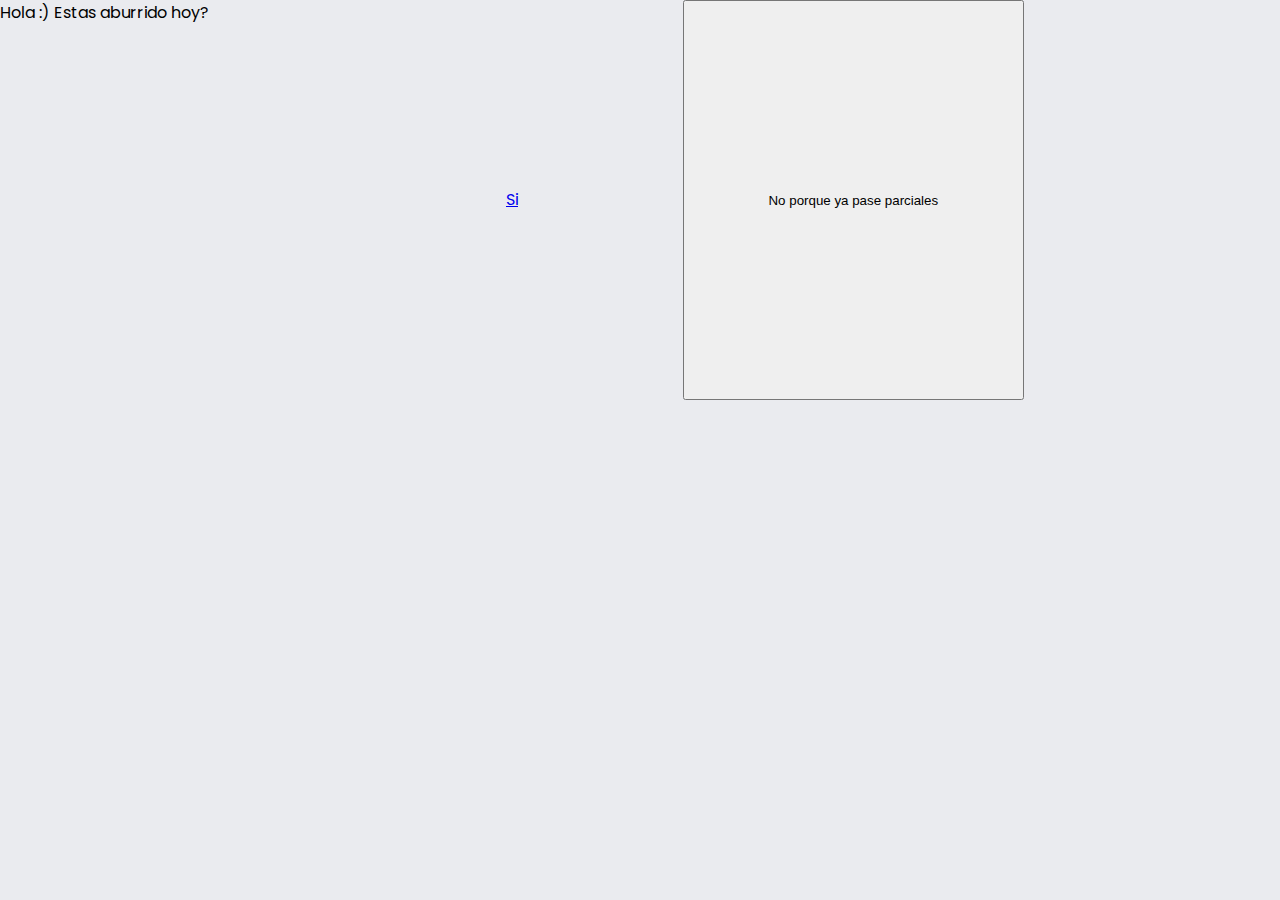
<file: index.html>
<!DOCTYPE html>
<html lang="en">
<head>
    <meta charset="UTF-8">
    <meta http-equiv="X-UA-Compatible" content="IE=edge">
    <meta name="viewport" content="width=device-width, initial-scale=1.0">
    <title>Document</title>
    <link rel="stylesheet" href="estilos.css">
</head>
<body>
    <div class="div1">
            <p1 class="hola"> 
                Hola :)
                Estas aburrido hoy?    
            </p1>
           <div>
            <a href="aburrido.html">
                <span> Si</span>
               
             </a>

           </div>
        
        </button>
        <button onclick="location.href=aburrido.html">No porque ya pase parciales</button>

    </div>
   

</body>
</html>
</file>
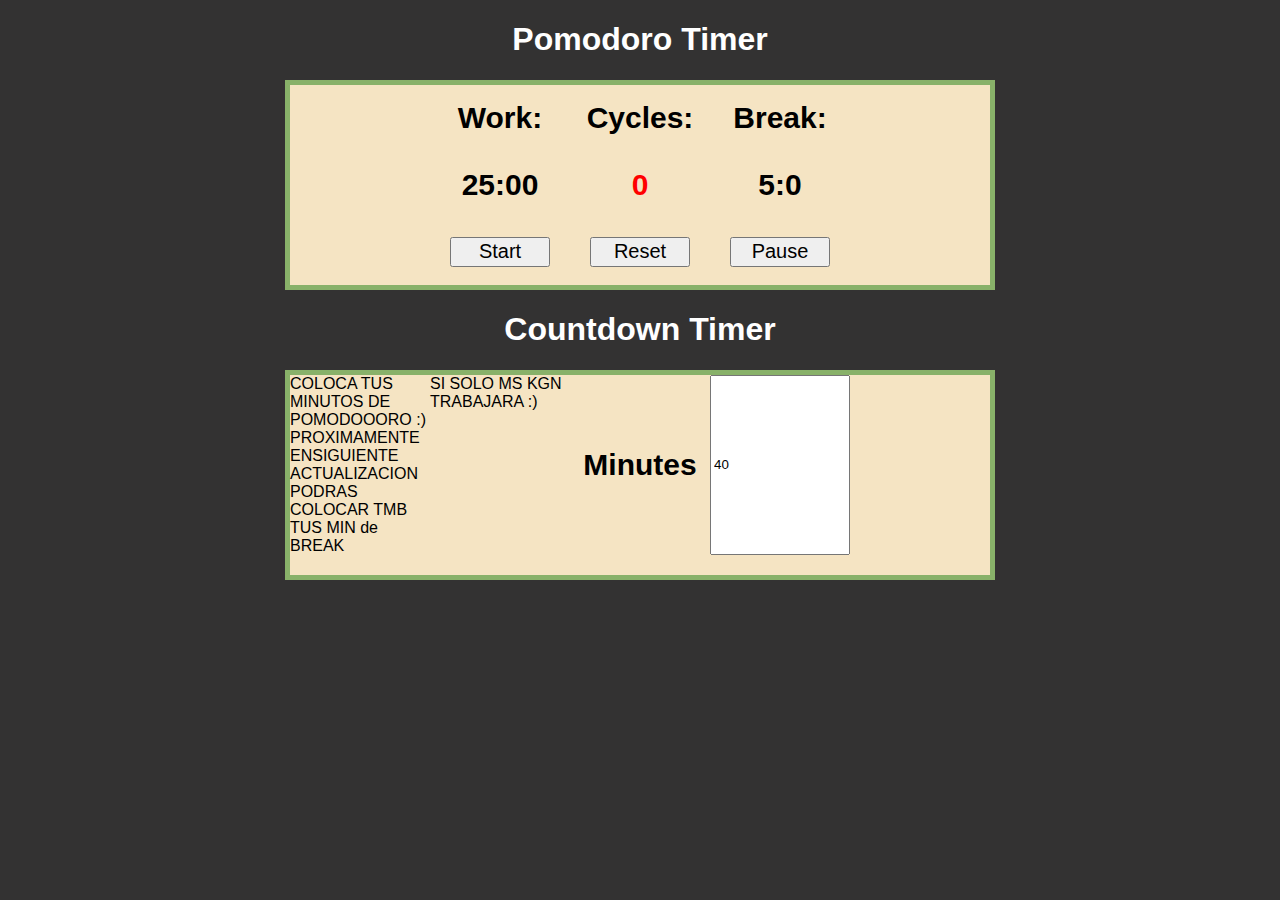
<file: pomodoro.html>
<!DOCTYPE html>
<html lang="en">
<head>
    <meta charset="UTF-8">
    <meta http-equiv="X-UA-Compatible" content="IE=edge">
    <meta name="viewport" content="width=device-width, initial-scale=1.0">
    <title>Pomodo Timer</title>
    <link rel="stylesheet" href="stylepomodo.css">
</head>
<body>
        <h1>Pomodoro Timer</h1>
    <div id="container">
        <p id="work" class="label">Work:</p><p id="break" class="label">Break:</p><p id="cycles" class="label">Cycles:</p>
        <!--Work Timer-->
        <div id="work-timer" class="timer">
            <p id="w_minutes">25</p><p class="semicolon">:</p><p id="w_seconds">00</p>
        </div>

        <!--Cycle Counter-->
        <p id="counter" class="timer">0</p>

        <!--Break Timer-->
        <div id="break-timer" class="timer">
            <p id="b_minutes">5</p><p class="semicolon">:</p><p id="b_seconds">0</p>
        </div>
        <button id="start" class="btn">Start</button>
        <button id="stop" class="btn">Pause</button>
        <button id="reset" class="btn">Reset</button>
    </div>

    <h1>Countdown Timer</h1>
    <div id="container">
        <!-- <p id="hour-label" class="label">COLOCA TUS MINUTOS DE POMODOOORO :) PROXIMAMENTE EN LA SIGUIENTE ACTUALIZACION PODRAS COLOCAR TMB TUS MINUTOS DE BREAK SI SOLO MS KGN TRABAJARA :)</p> -->
        <span>COLOCA TUS MINUTOS DE POMODOOORO :) PROXIMAMENTE ENSIGUIENTE ACTUALIZACION PODRAS COLOCAR TMB TUS MIN de BREAK </span>
        <span>SI SOLO MS KGN TRABAJARA :)</span>
        <p id="min-label" class="label">Minutes</p>
        <!-- <p id="sec-label" class="label">Seconds</p> -->
        <!-- <input id="hour" type="number" max="99" min="0" value="0" class="time">
            <p id="p1" class="semicolon">:</p> -->
        <input id="min_in" type="number" max="60" min="0" value="40" class="time">
            <!-- <p id="p2" class="semicolon">:</p> -->
        <!-- <input id="sec_in" type="number" max="60" min="0" value="30" class="time"> -->
        <!-- <button id="start" class="btn">Start</button>
        <button id="reset" class="btn">Reset</button> -->
    </div>
    <script src="main.js"></script>
</body>
</html>
</file>
<file: estilos.css>
@import url('https://fonts.googleapis.com/css2?family=Poppins:wght@300;400&display=swap');

*{
    margin: 0;
    padding: 0;
    box-sizing: border-box;
}

body{
    background: #EAEBEF;
    font-family: 'Poppins', sans-serif;
}

.nav{
    width: 300px;
}

.nav__link{
    color: #303440;
    display: block;
    padding: 15px 0;
    text-decoration: none;
}

.nav__link--inside{
    border-radius: 6px ;
    padding-left: 20px;
    text-align: left;
}

.nav__link--inside:hover{
    background: #F6F8FA;
}

.list{
    width: 100%;
    height: 100vh;
    display: flex;
    justify-content: center;
    flex-direction: column;
    border-radius: 0 16px 16px 0;
    background: #fff;
}

.list__item{
    list-style: none;
    width: 100%;
    text-align: center;
    overflow: hidden;
}

.list__item--click{
    cursor: pointer;
}

.list__button{
    display: flex;
    align-items: center;
    gap: 1em;
    width: 70%;
    margin: 0 auto;
}

.arrow .list__arrow{
    transform: rotate(90deg);
}

.list__arrow{
    margin-left: auto;
    transition: transform .3s;
}

.list__show{
    width: 80%;
    margin-left: auto;
    border-left: 2px solid #303440;
    list-style: none;
    transition: height .4s;
    height: 0;
}   
.div1{
    width: 80%;
    display: grid;
    grid-template-columns: repeat(3, 1fr);
    height: 400px;
}
.div1 div{
    height: 400px;
    text-align: center;
    line-height: 400px;   
    vertical-align: center;

}
</file>
<file: stylepomodo.css>
html {
    background-color: #333232;
    height: 100%;
    font-family: Arial, Helvetica, sans-serif;
}

h1 {
    color: white;
    font-family: Arial, Helvetica, sans-serif;
    text-align: center;
}

#container {
    height: 200px;
    width: 700px;
    background-color: #F5E4C3;
    margin: 0 auto;
    border: 5px solid #88B169;

    display: grid;
    grid-template-columns: repeat(5, 1fr);
    grid-template-rows: repeat(3, 1fr);
}

/*timers*/
.label {
    align-self: center;
    justify-self: center;

    font-size: 30px;
    font-weight: bold;
}

#work {
    grid-area: 1 / 2 / 1 / 2;
}
#break {
    grid-area: 1 / 4 / 1 / 4;
}
#cycles {
    grid-area: 1 / 3 / 1 / 3;
}

.timer {
    display: flex;
    align-self: center;
    justify-self: center;

    font-size: 30px;
    font-weight: bold;
}

p {
    margin: 0;
    padding: 0;
}

#counter {
    grid-area: 2 / 3 / 2 / 3;
    color: red;
}

#work-timer {
    grid-area: 2 / 2 / 2 / 2;
}

#break-timer {
    grid-area: 2 / 4 / 2 / 4;
}

/*buttons*/

.btn {
    align-self: center;
    justify-self: center;

    width: 100px;
    height: 30px;

    font-size: 20px;
}

#start {
    grid-area: 3 / 2 / 3 / 2;
}

#reset {
    grid-area: 3 / 3 / 3 / 3;
}

#stop {
    grid-area: 3 / 4 / 3 / 4;
}
</file>
